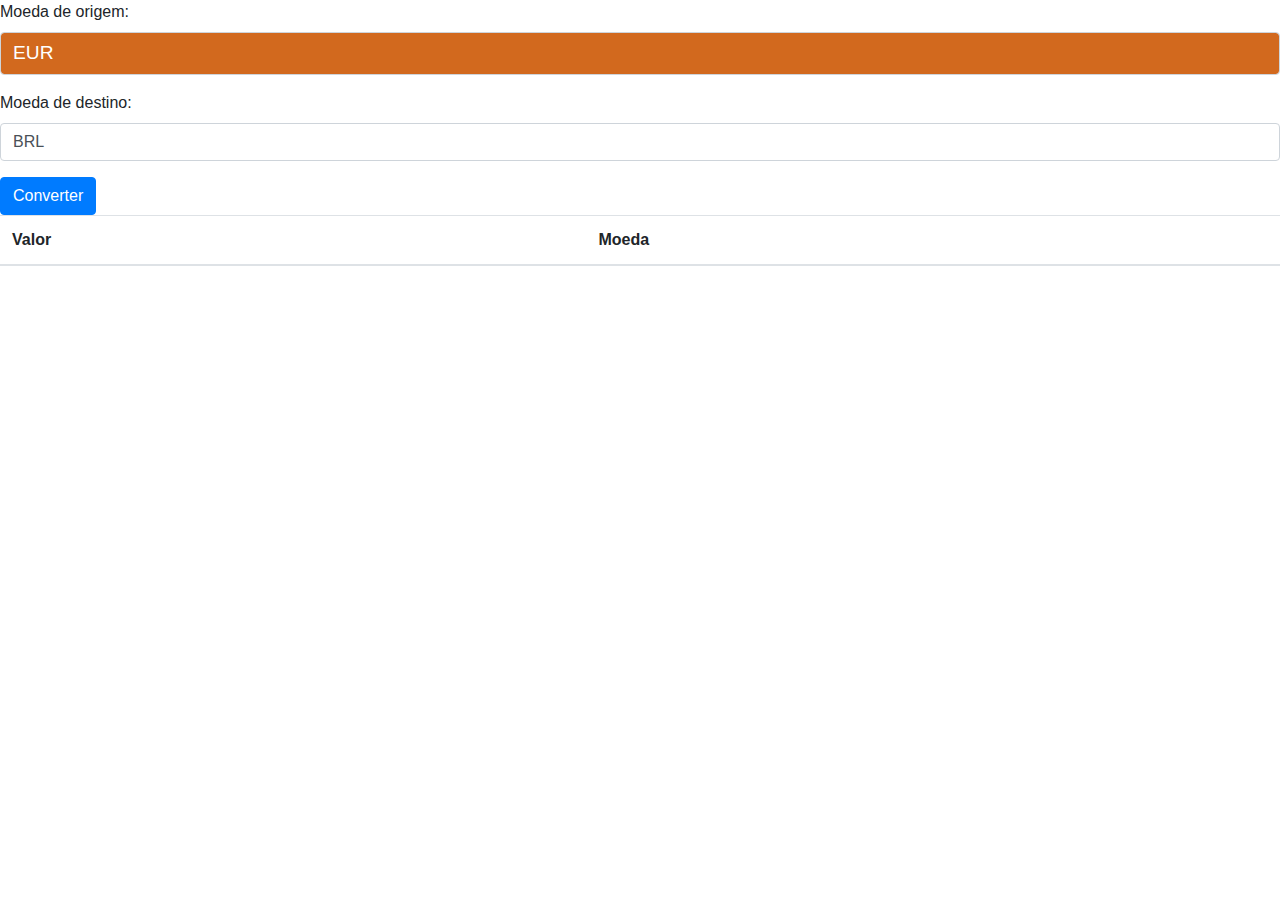
<file: index.html>
<!doctype html>

<html>
	<head>
		<title>Conversor de Moeda</title>
		<!-- Modificações aula 2 -->
		<meta charset="utf-8" />
		<meta name="viewport" content="width=device-width, initial-scale=1, shrink-to-fit=no">
		<link rel="stylesheet" href="https://stackpath.bootstrapcdn.com/bootstrap/4.3.1/css/bootstrap.min.css" integrity="sha384-ggOyR0iXCbMQv3Xipma34MD+dH/1fQ784/j6cY/iJTQUOhcWr7x9JvoRxT2MZw1T" crossorigin="anonymous">
		<link rel="stylesheet" href="style.css" />

	</head>
	
	<body>
		<form action="resultado.html" method="get" >
			<div class="form-group">
				<label for="moeda_origem">Moeda de origem:</label>
				<input class="form-control" type="text" id="moeda_origem" name="origem" required
				       maxlength="3" value="EUR">
			</div>
			
			<div class="form-group">
				<label for="moeda_destino">Moeda de destino:</label>
				<input class="form-control" type="text" id="moeda_destino" name="destino" required
				       maxlength="3" value="BRL">
			</div>
			<!--para comentar linhas use Ctrl*;    para desfazer novamente Ctrl+; -->
			<!--<input type="submit" value="Converter" "Submit Chama outra tela">-->
			<button type="button" class="btn btn-primary" onclick="chamarAPI()" >Converter</button>
		</form>
		
		<table class="table">
		  <thead>
		    <tr>
		      <th scope="col">Valor</th>
		      <th scope="col">Moeda</th>
		    </tr>
		  </thead>
		  <tbody>
		    <tr>
		      <td>
		      	<span id="valor_destino"></span>
		      </td>
		      <td>
		      	<span id="moeda_destino_celula"></span>
		      </td>
		    </tr>
		  </tbody>
		</table>
		
		<!--<script src="https://code.jquery.com/jquery-3.3.1.slim.min.js" integrity="sha384-q8i/X+965DzO0rT7abK41JStQIAqVgRVzpbzo5smXKp4YfRvH+8abtTE1Pi6jizo" crossorigin="anonymous"></script>-->
		
		<script src="https://ajax.googleapis.com/ajax/libs/jquery/3.4.1/jquery.min.js"></script>
		<script src="https://cdnjs.cloudflare.com/ajax/libs/popper.js/1.14.7/umd/popper.min.js" integrity="sha384-UO2eT0CpHqdSJQ6hJty5KVphtPhzWj9WO1clHTMGa3JDZwrnQq4sF86dIHNDz0W1" crossorigin="anonymous"></script>
		<script src="https://stackpath.bootstrapcdn.com/bootstrap/4.3.1/js/bootstrap.min.js" integrity="sha384-JjSmVgyd0p3pXB1rRibZUAYoIIy6OrQ6VrjIEaFf/nJGzIxFDsf4x0xIM+B07jRM" crossorigin="anonymous"></script>
        <script src="main.js" ></script>		
	</body>
		
</html>
</file>
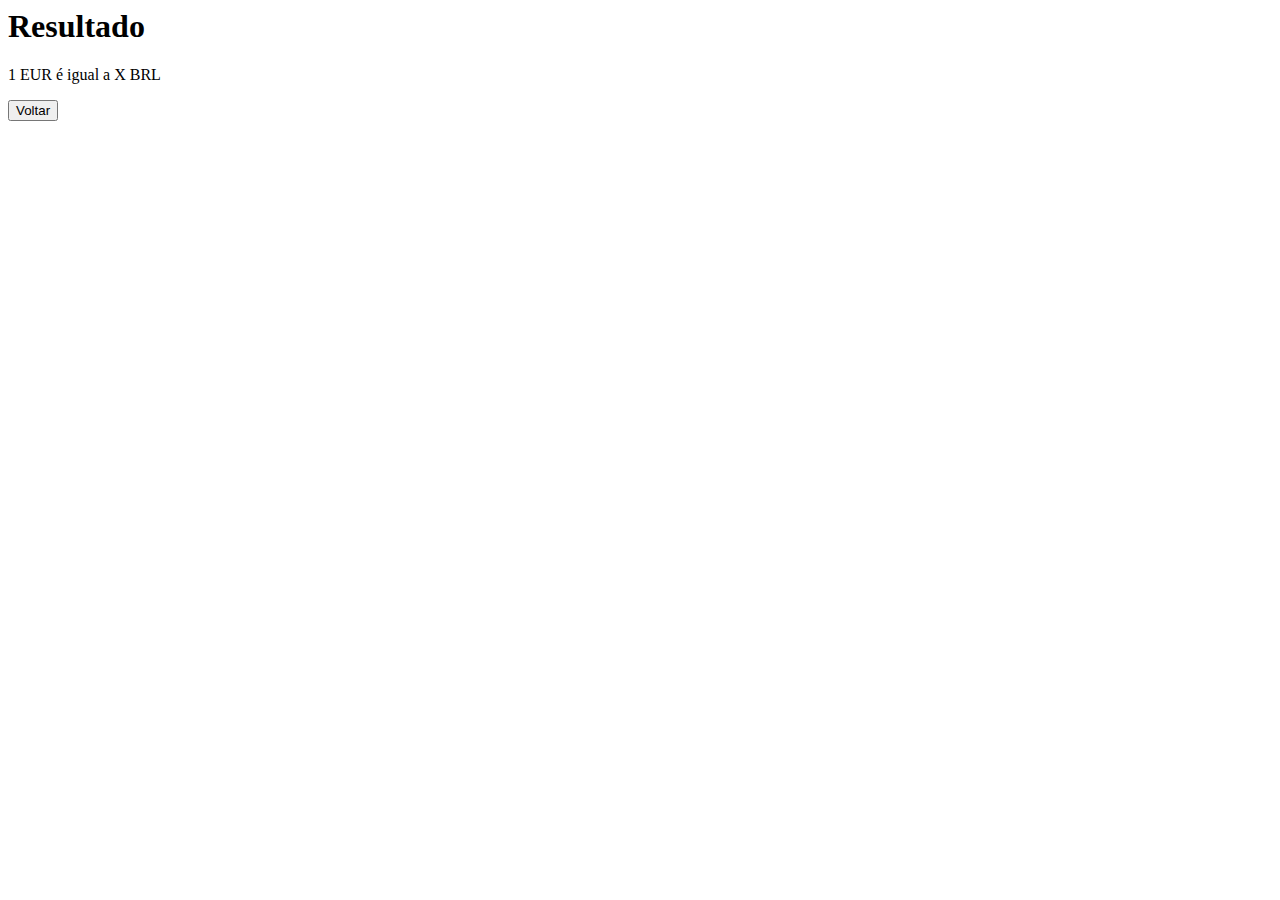
<file: resultado.html>
<html>
	<head>
		<title>Conversor de Moeda</title>
		<!-- Modificações aula 2 -->
		<meta charset="utf-8" />
		
		<script>
			// JavaScript
			function voltar(){
				var resposta = confirm("Deseja voltar?");
				if(resposta){
					location.href = "index.html";
				}
				
			}
			
			window.onload = function(){
				chamarAPI();
			}
			
			function chamarAPI(){
				const endpoint = "https://api.exchangeratesapi.io/latest";
				var request = new XMLHttpRequest();
					request.addEventListener("load", respostaAPI);
				request.open("GET", endpoint);
				request.send();

			}

			function respostaAPI(){
				//console.log(this);
				var oResposta = JSON.parse(this.responseText);
				var url = new URL(location.href);
				
				var sMoedaOrigem = url.searchParams.get("origem");
				var sMoedaDestino = url.searchParams.get("destino");
				var fValor = oResposta.rates[sMoedaDestino];
				
				document.querySelector("#valor_destino").innerText = fValor;
				document.querySelector("#moeda_destino").innerText = sMoedaDestino;
				
			}

		</script>
		
	</head>
	
	<body>
		<h1>Resultado</h1>
		<p>
			1 EUR é igual a
			<span id="valor_destino">X</span> <span id="moeda_destino">BRL</span>
		</p>
		
		<button type="button" onclick="voltar()" >
			Voltar
		</button>
	</body>
</html>
</file>
<file: style.css>
input[type="submit"] {
    background-color: chocolate;
    font-size: larger;
    color: #fff;
}

#moeda_origem {
    background-color: chocolate;
    font-size: larger;
    color: #fff;
}
</file>
